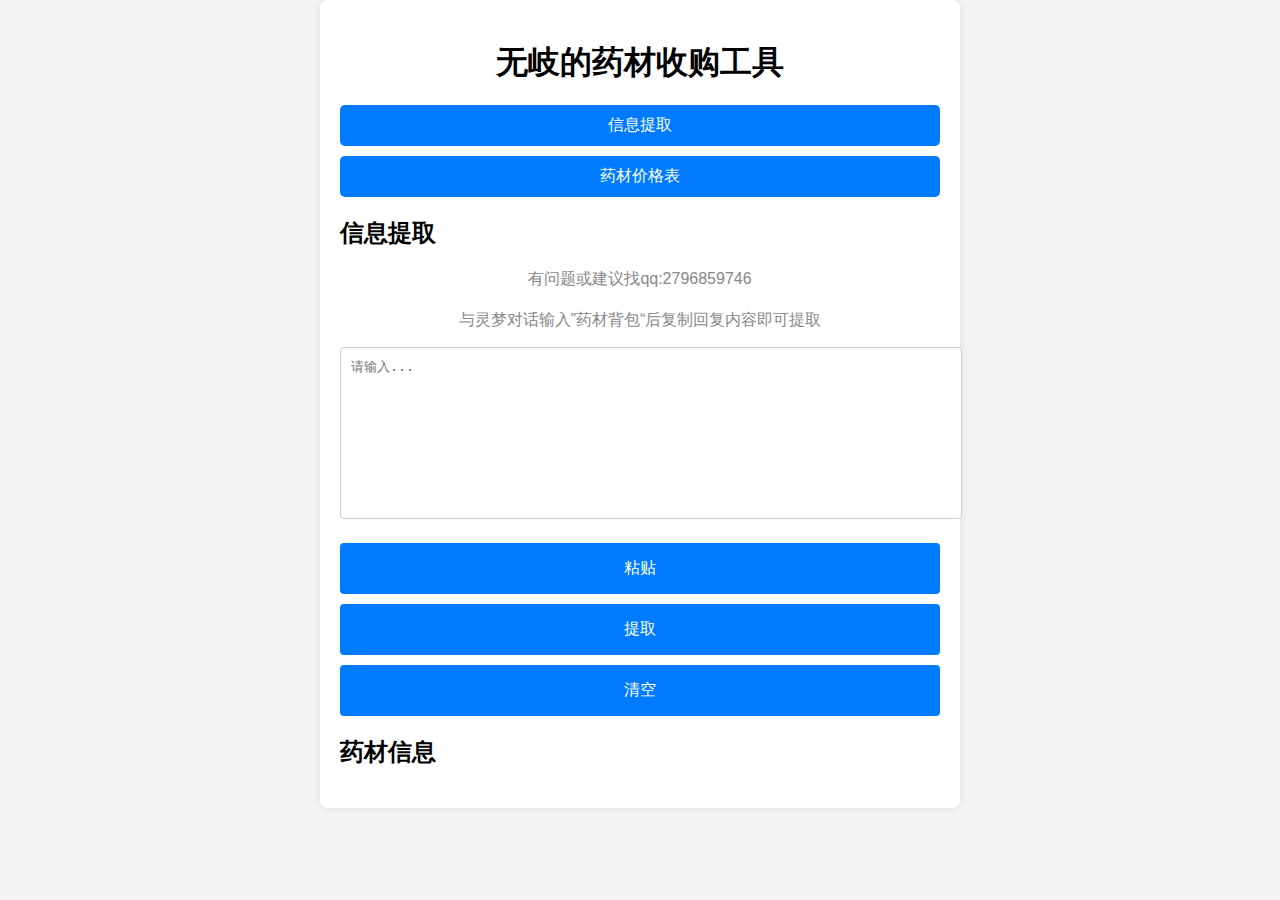
<file: index.html>
<!DOCTYPE html>
<html lang="zh">
<head>
  <meta charset="UTF-8">
  <meta name="viewport" content="width=device-width, initial-scale=1.0">
  <title>无岐的药材收购工具1.0</title>
  <link rel="stylesheet" href="style.css">
</head>
<body>
<div class="container">
  <h1>无岐的药材收购工具</h1>
  <!-- 切换栏 -->
  <div id="switchBar">
    <button onclick="switchModule('infoExtraction')">信息提取</button>
    <!-- <button onclick="switchModule('valueCalculation')">价值计算</button> -->
    <button onclick="switchModule('priceList')">药材价格表</button>
  </div>

  <!-- 信息提取模块 -->
  <div id="infoExtraction" class="module active">
    <h2>信息提取</h2>
    <p style="text-align: center; color: #888; margin-top: 20px;">有问题或建议找qq:2796859746</p>
    <p style="text-align: center; color: #888; margin-top: 20px;">与灵梦对话输入”药材背包“后复制回复内容即可提取</p>
    <label for="user-input"></label><textarea id="user-input" placeholder="请输入..."></textarea><br>
    <button id="paste-button1">粘贴</button>
    <button id="process-button">提取</button>
    <button id="clear-button1">清空</button>

    <h2>药材信息</h2>
    <div id="herb-info"></div>
  </div>

  <!-- 价值计算模块 -->
  <div id="valueCalculation" class="module">
    <h2>药材总价值计算</h2>
    <p style="text-align: center; color: #888; margin-top: 20px;">有问题或建议找qq:2796859746</p>
    <p style="text-align: center; color: #888; margin-top: 20px;">与灵梦对话输入“药材背包“后复制回复内容即可提取</p>
    <p style="text-align: center; color: #888; margin-top: 20px;">当前功能已适配手机端</p>
    <label for="herbValueInput"></label><textarea id="herbValueInput" placeholder="粘贴药材信息..."></textarea><br>
    <button id="paste-button2">粘贴</button>
    <button onclick="calculateTotalValue()">计算</button>
    <button id="clear-button2">清空</button>
    <p id="result">总价值: 0 灵石</p>
  </div>

  <!-- 药材价格模块 -->
  <div id="priceList" class="module">
    <h2>药材价格表</h2>
    <img width="50%" src="./1.png"/>
  </div>
  
</div>
<script src="script.js"></script>
<!-- 谷歌数据 -->
<!-- Google tag (gtag.js) -->
<script async src="https://www.googletagmanager.com/gtag/js?id=G-7QLY585NC7"></script>
<script>
  window.dataLayer = window.dataLayer || [];
  function gtag(){dataLayer.push(arguments);}
  gtag('js', new Date());

  gtag('config', 'G-7QLY585NC7');
</script>
</body>
</html>
</file>
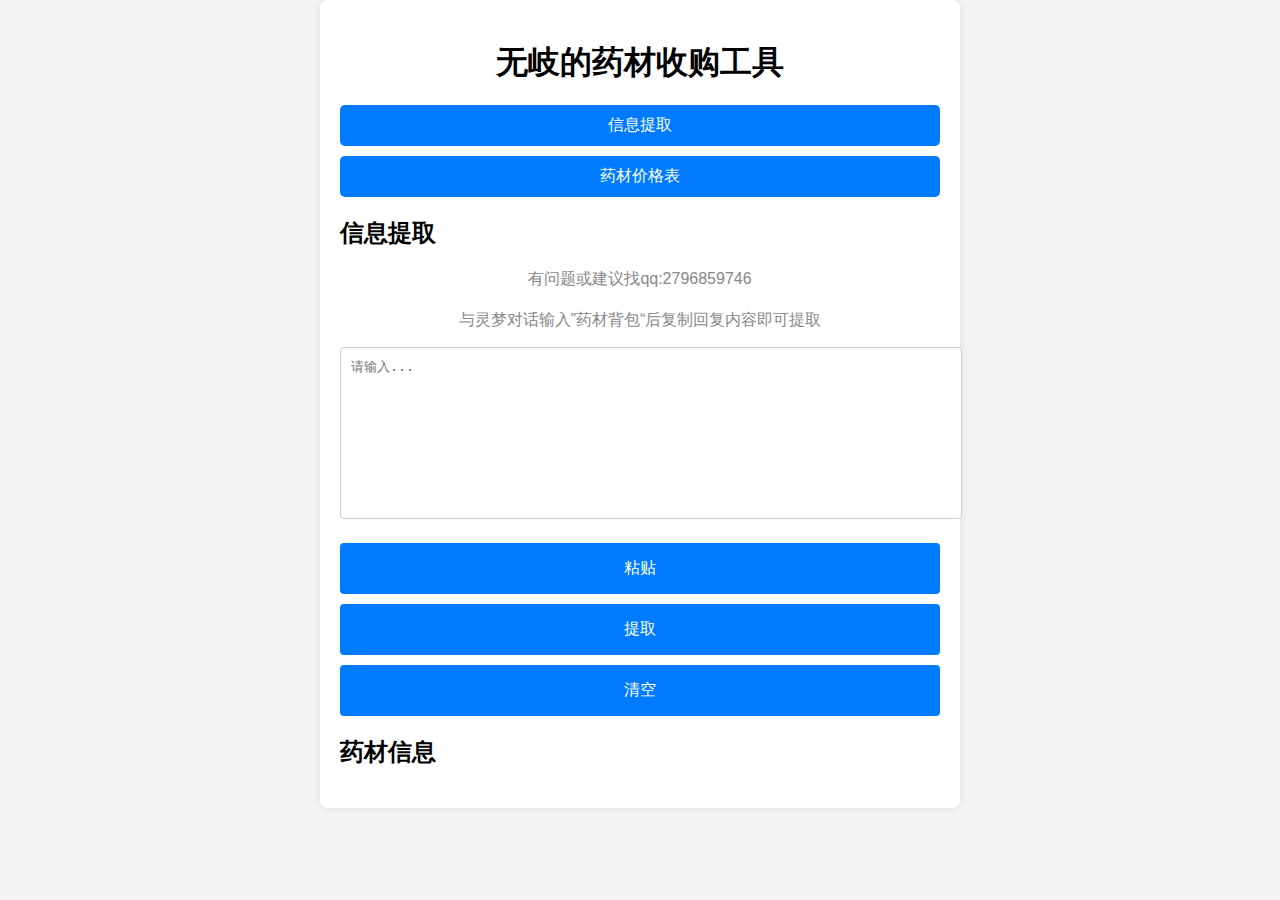
<file: new_file.html>
<!DOCTYPE html>
<html lang="zh">
<head>
  <meta charset="UTF-8">
  <meta name="viewport" content="width=device-width, initial-scale=1.0">
  <title>无岐的药材收购工具</title>
  <link rel="stylesheet" href="style.css">
</head>
<body>
<div class="container">
  <h1>无岐的药材收购工具</h1>
  <!-- 切换栏 -->
  <div id="switchBar">
    <button onclick="switchModule('infoExtraction')">信息提取</button>
    <!-- <button onclick="switchModule('valueCalculation')">价值计算</button> -->
    <button onclick="switchModule('priceList')">药材价格表</button>
  </div>

  <!-- 信息提取模块 -->
  <div id="infoExtraction" class="module active">
    <h2>信息提取</h2>
    <p style="text-align: center; color: #888; margin-top: 20px;">有问题或建议找qq:2796859746</p>
    <p style="text-align: center; color: #888; margin-top: 20px;">与灵梦对话输入”药材背包“后复制回复内容即可提取</p>
    <label for="user-input"></label><textarea id="user-input" placeholder="请输入..."></textarea><br>
    <button id="paste-button1">粘贴</button>
    <button id="process-button">提取</button>
    <button id="clear-button1">清空</button>

    <h2>药材信息</h2>
    <div id="herb-info"></div>
  </div>

  <!-- 价值计算模块 -->
  <div id="valueCalculation" class="module">
    <h2>药材总价值计算</h2>
    <p style="text-align: center; color: #888; margin-top: 20px;">有问题或建议找qq:2796859746</p>
    <p style="text-align: center; color: #888; margin-top: 20px;">与灵梦对话输入“药材背包“后复制回复内容即可提取</p>
    <p style="text-align: center; color: #888; margin-top: 20px;">当前功能已适配手机端</p>
    <label for="herbValueInput"></label><textarea id="herbValueInput" placeholder="粘贴药材信息..."></textarea><br>
    <button id="paste-button2">粘贴</button>
    <button onclick="calculateTotalValue()">计算</button>
    <button id="clear-button2">清空</button>
    <p id="result">总价值: 0 灵石</p>
  </div>

  <!-- 药材价格模块 -->
  <div id="priceList" class="module">
    <h2>药材价格表</h2>
    <img width="50%" src="./1.png"/>
  </div>
  
</div>
<script src="script.js"></script>
<!-- 谷歌数据 -->
<!-- Google tag (gtag.js) -->
<script async src="https://www.googletagmanager.com/gtag/js?id=G-7QLY585NC7"></script>
<script>
  window.dataLayer = window.dataLayer || [];
  function gtag(){dataLayer.push(arguments);}
  gtag('js', new Date());

  gtag('config', 'G-7QLY585NC7');
</script>
</body>
</html>
</file>
<file: style.css>
body {
    font-family: Arial, sans-serif;
    background-color: #f4f4f4;
    display: flex;
    justify-content: center;
    align-items: center;
    height: 100%;
    margin: 0;
    padding: 0 10px;
}

.container {
    background-color: #fff;
    padding: 20px;
    border-radius: 8px;
    box-shadow: 0 0 10px rgba(0, 0, 0, 0.1);
    width: 100%;
	height: 100%;
    max-width: 600px;
    position: relative;
}

h1 {
    text-align: center;
    margin-bottom: 20px;
}

/* 切换栏 */
#switchBar {
    text-align: center;
    margin-bottom: 20px;
}

#switchBar button {
    padding: 10px 20px;
    font-size: 16px;
    margin-right: 10px;
    cursor: pointer;
    background-color: #007bff;
    color: #fff;
    border: none;
    border-radius: 5px;
}

#switchBar button:hover {
    background-color: #0056b3;
}

/* 模块内容 */
.module {
    display: none;
}

.active {
    display: block;
}

/* 输入框和按钮样式 */
textarea {
    width: 100%;
    height: 150px;
    margin-bottom: 20px;
    padding: 10px;
    border: 1px solid #ccc;
    border-radius: 4px;
    resize: none;
}

button {
    display: block;
    width: 100%;
    padding: 15px;
    background-color: #007bff;
    color: #fff;
    border: none;
    border-radius: 4px;
    cursor: pointer;
    font-size: 16px;
    margin-bottom: 10px;
}

button:hover {
    background-color: #0056b3;
}

.copy-button {
    background-color: #28a745;
    width: 80px;
    height: 30px;
    font-size: 14px;
    line-height: 5px;
    border-radius: 3px;
    cursor: pointer;
    border: none;
    margin-left: 10px;
    text-align: center;
    color: #fff;
    display: inline-block;
}

.copy-button:hover {
    background-color: #218838;
}

.item {
    margin-bottom: 10px;
    display: flex;
    align-items: center;
    justify-content: space-between;
}

.item span {
    white-space: nowrap;
}

#notification {
    position: absolute;
    bottom: 20px;
    left: 50%;
    transform: translateX(-50%);
    background-color: #28a745;
    color: #fff;
    padding: 10px;
    border-radius: 5px;
    box-shadow: 0 0 10px rgba(0, 0, 0, 0.2);
    z-index: 1000;
    display: none;
}
</file>
